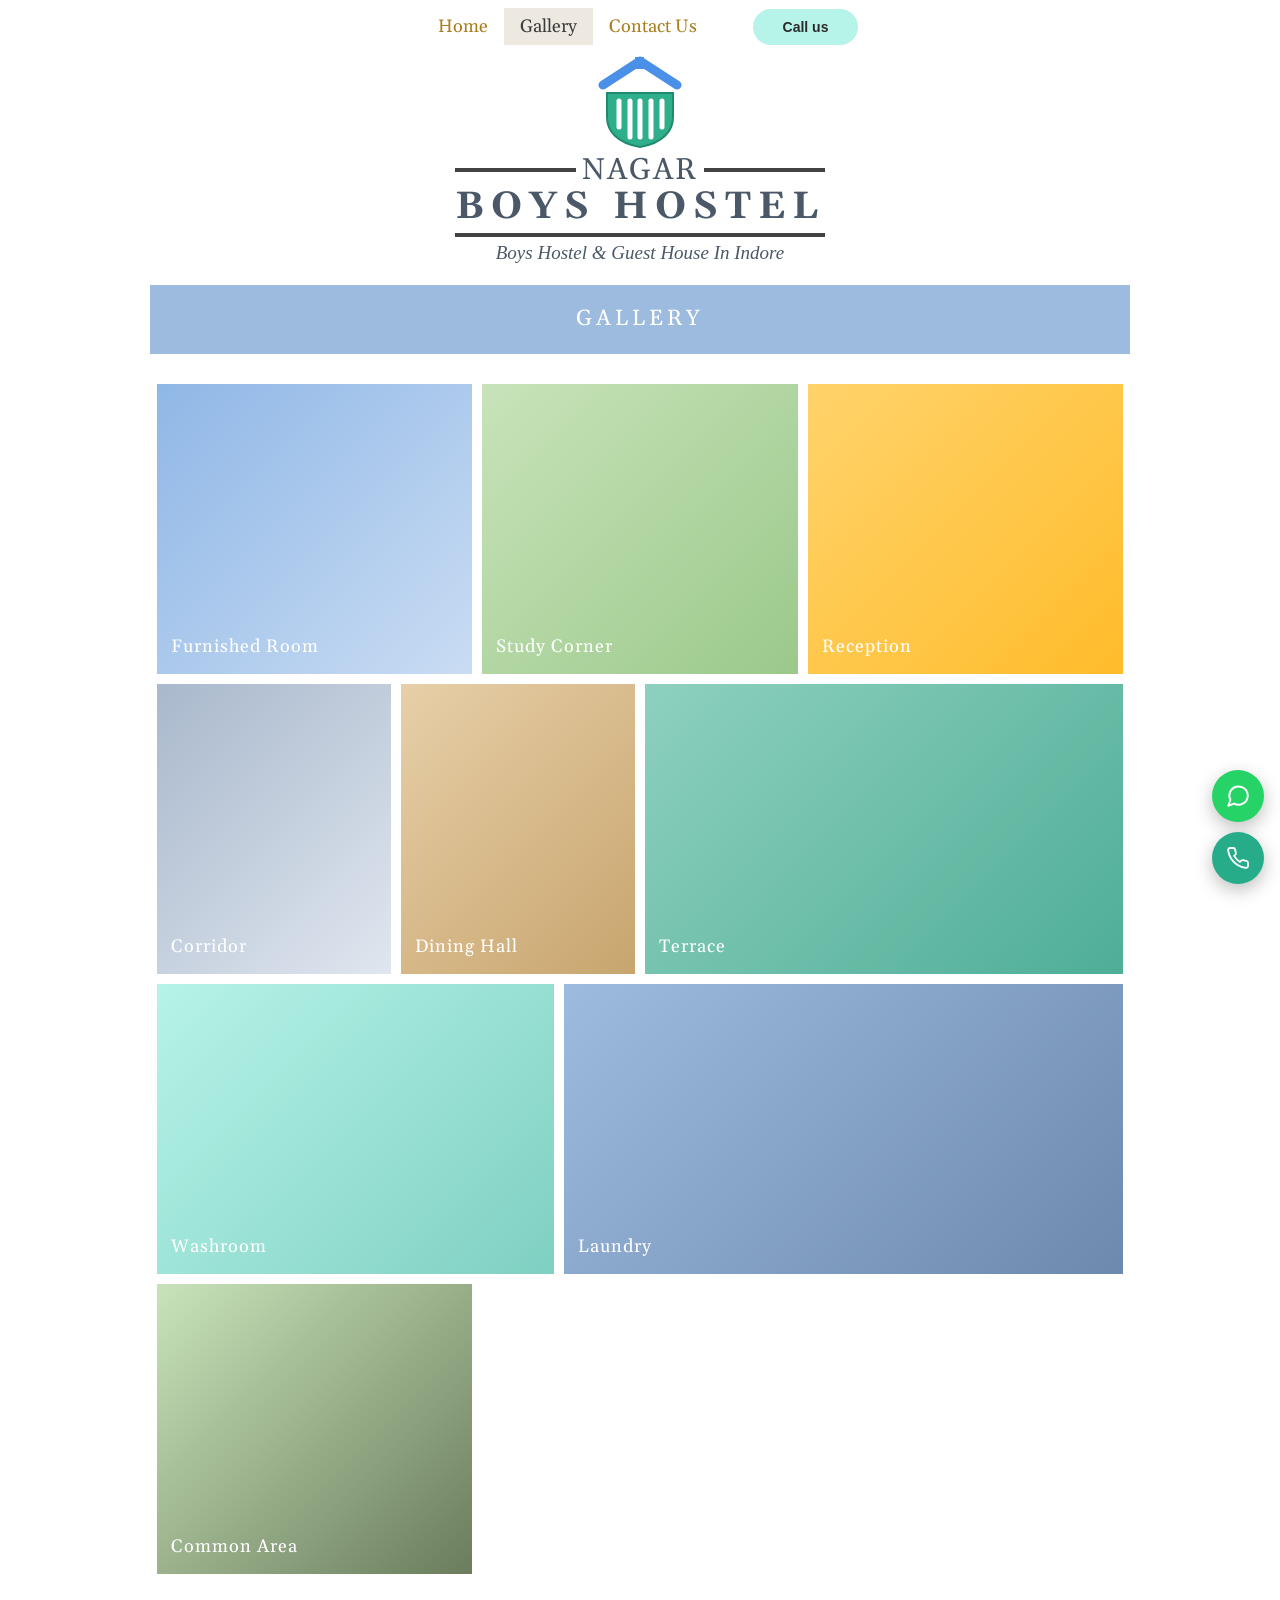
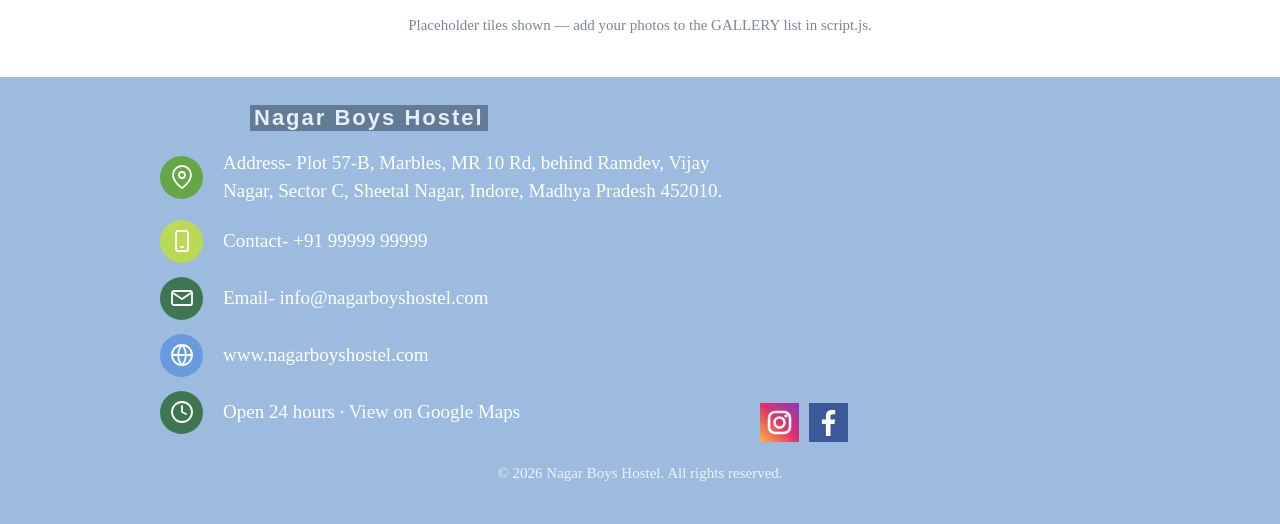
<file: gallery.html>
<!DOCTYPE html>
<html lang="en">
<head>
<meta charset="UTF-8">
<meta name="viewport" content="width=device-width, initial-scale=1">
<title>Gallery – Nagar Boys Hostel</title>
<link rel="preconnect" href="https://fonts.googleapis.com">
<link rel="preconnect" href="https://fonts.gstatic.com" crossorigin>
<link href="https://fonts.googleapis.com/css2?family=Gelasio:wght@400;700&family=Tinos:ital,wght@0,400;0,700;1,400&display=swap" rel="stylesheet">
<link rel="stylesheet" href="style.css">
</head>
<body>
<div id="site-header"></div>
<div class="cbar">GALLERY</div>
<div class="gal" id="gallery"></div>
<p class="note">Placeholder tiles shown — add your photos to the GALLERY list in script.js.</p>
<div style="height:40px"></div>
<div class="lb" id="lb"><button aria-label="Close">×</button><img alt=""></div>
<div id="site-footer"></div>
<script src="script.js"></script>
</body>
</html>
</file>
<file: style.css>
:root{
  --amber:#ffbc2b;
  --green-bg:#c8e3ba;
  --olive:#6b7d5c;
  --slate:#4a5868;
  --gold:#aa7d1d;
  --tab:#ede9e1;
  --mint:#b6f3e8;
  --blue-foot:#9dbbdf;
  --hl-blue:#637b94;
  --hl-green:#67a646;
  --navy:#021185;
  --yellow:#fed702;
  --teal:#27ac8a;
  --head:'Gelasio',Georgia,'Times New Roman',serif;
  --body:'Tinos','Times New Roman',Times,serif;
}
*{box-sizing:border-box;margin:0;padding:0}
html{scroll-behavior:smooth}
body{font-family:var(--body);color:var(--slate);background:#fff;font-size:18px;line-height:1.5}
img{max-width:100%;display:block}
a{color:inherit;text-decoration:none}
.wrap{width:min(1000px,100% - 32px);margin-inline:auto;position:relative}

/* ---------- header (centred tabs + call pill + centred logo) ---------- */
.site-head{background:#fff;padding:8px 0 18px;text-align:center}
.tabs{display:flex;justify-content:center;align-items:center;gap:40px;flex-wrap:wrap;margin-bottom:10px}
.tabs ul{list-style:none;display:flex}
.tabs li a{display:block;padding:5px 16px;font-family:var(--head);font-size:18px;color:var(--gold)}
.tabs li a.active{background:var(--tab);color:#3b3b3b}
.tabs li a:hover{color:#3b3b3b}
.callpill{background:var(--mint);color:#2b2b2b;font:700 14px Arial,Helvetica,sans-serif;padding:10px 30px;border-radius:22px}
.callpill:hover{filter:brightness(.95)}
.logo{display:inline-block;text-align:center;color:var(--slate)}
.logo svg{display:block;margin:0 auto 6px}
.logo .l1{display:flex;align-items:center;gap:6px;font-family:var(--head);font-size:30px;letter-spacing:2px;line-height:1}
.logo .l1::before,.logo .l1::after{content:"";height:4px;background:#424242;flex:1;min-width:30px}
.logo .l2{font-family:var(--head);font-weight:700;font-size:38px;letter-spacing:7px;line-height:1.2;color:var(--slate);border-bottom:4px solid #424242;padding-bottom:2px}
.logo .l3{font-style:italic;font-size:19px;margin-top:2px}

/* ---------- hero ---------- */
.hero{position:relative;height:min(780px,62vw);min-height:560px;margin-top:0}
.hero-img{position:absolute;inset:0 auto 0 0;width:66.5%;background:
  url(images/hero.jpg) center/cover no-repeat,
  linear-gradient(160deg,#b9c9dc 0%,#e7eef6 45%,#9fb4cc 100%);display:grid;place-items:center;color:rgba(255,255,255,.7)}
.hero-card{position:absolute;right:10.5%;bottom:160px;width:min(465px,92%);background:var(--amber);padding:56px 56px 44px;color:#fff}
.hero-card h2{font-family:var(--head);font-size:24px;letter-spacing:2px;line-height:1.35;margin-bottom:46px;font-weight:700}
.hero-card p{font-size:17px;line-height:1.55;margin-bottom:46px}
.btn-white{display:inline-block;background:#fff;color:#5a9e3a;font-size:17px;letter-spacing:.5px;padding:10px 38px;text-transform:uppercase;transition:.2s}
.btn-white:hover{background:#fffdf3;transform:translateY(-2px)}

/* ---------- chevron ornaments ---------- */
.orn{position:relative;height:130px}
.chev{position:absolute;top:22px;width:104px;height:90px}
.chev.l{left:11%}
.chev.r{right:11%}
.chev svg{width:100%;height:100%;overflow:visible}
.sec-title{position:relative;text-align:center;padding:0 20px}

/* ---------- sections ---------- */
.band{padding:22px 0 40px;position:relative}
.green{background-color:var(--green-bg);
  background-image:repeating-linear-gradient(45deg,rgba(255,255,255,.2) 0 1px,transparent 1px 7px),repeating-linear-gradient(-45deg,rgba(255,255,255,.2) 0 1px,transparent 1px 7px)}
.band h2.t{font-family:var(--head);font-weight:400;font-size:29px;letter-spacing:4px;color:var(--olive);text-align:center;line-height:1.3}
.band p.lead{text-align:center;color:#111;max-width:860px;margin:12px auto 24px;font-size:18px}
.white p.lead{color:var(--slate)}
.white{background:#fff;padding-top:0}
.icons{display:flex;flex-wrap:wrap;justify-content:center;gap:26px 12px;max-width:900px;margin:0 auto}
.it{width:190px;text-align:center;color:#000;font-size:18px;line-height:1.25}
.it svg{display:block;margin:0 auto 6px;color:#000}
.it span{display:block;padding:0 4px}
.sec-gap{height:30px}

/* rates */
.rates{display:grid;grid-template-columns:repeat(3,1fr);gap:24px;max-width:900px;margin:10px auto 0}
.rate{background:#fff;padding:32px 24px;text-align:center;color:#111;border-top:6px solid var(--amber)}
.rate.pop{border-top-color:var(--teal)}
.rate h3{font-family:var(--head);letter-spacing:2px;color:var(--olive);font-size:22px;margin-bottom:6px}
.rate .price{font-size:20px;font-weight:700;margin-bottom:12px;color:#000}
.rate ul{list-style:none;margin-bottom:20px;font-size:17px;line-height:1.7}
.rate .btn-white{background:var(--amber);color:#fff}
.rate.pop .btn-white{background:var(--teal)}

/* faq */
.faq{max-width:780px;margin:10px auto 0;display:grid;gap:12px;padding:0 16px}
details{border:1px solid #d9d3c5;background:#fcfbf7;padding:14px 20px}
summary{cursor:pointer;font-family:var(--head);font-size:19px;color:var(--olive);letter-spacing:.5px;list-style:none;display:flex;justify-content:space-between;gap:10px}
summary::-webkit-details-marker{display:none}
summary::after{content:"+";font-size:24px;line-height:1;color:var(--gold)}
details[open] summary::after{content:"–"}
details p{margin-top:8px;font-size:17px}

/* ---------- footer ---------- */
.site-foot{background:var(--blue-foot);padding:18px 0 40px;color:#fff}
.site-foot .wrap{display:grid;grid-template-columns:1.6fr 1fr;gap:24px;max-width:960px}
.fh{display:inline-block;background:var(--hl-blue);color:#e6eefb;font:700 22px Arial,Helvetica,sans-serif;letter-spacing:2px;padding:0 4px;margin:10px 0 18px 90px}
.frow{display:flex;align-items:center;gap:20px;margin-bottom:14px;font-size:19px}
.frow .dot{width:43px;height:43px;border-radius:50%;display:grid;place-items:center;flex:none;color:#fff}
.frow a:hover{text-decoration:underline}
.social{display:flex;gap:10px;align-self:end;margin-bottom:6px}
.social a{width:39px;height:39px;display:grid;place-items:center;color:#fff}
.copy{text-align:center;font-size:15px;color:#eef3fb;padding:14px 0 0}

/* ---------- gallery ---------- */
.gal{display:grid;grid-template-columns:repeat(12,1fr);grid-auto-rows:290px;gap:10px;max-width:966px;margin:30px auto 40px;padding:0}
.tile{position:relative;overflow:hidden;cursor:zoom-in;display:block}
.tile img{width:100%;height:100%;object-fit:cover}
.tile.ph{color:#fff;display:flex;align-items:flex-end;padding:14px;font-family:var(--head);letter-spacing:1px;cursor:default}
.lb{position:fixed;inset:0;background:rgba(0,0,0,.88);display:none;place-items:center;z-index:100;padding:20px}
.lb.open{display:grid}
.lb img{max-height:90vh}
.lb button{position:absolute;top:16px;right:22px;font-size:2.2rem;color:#fff;background:none;border:0;cursor:pointer}
.note{text-align:center;font-size:15px;color:#7b8794;margin-top:14px}

/* ---------- contact ---------- */
.cbar{background:var(--blue-foot);width:min(980px,100% - 32px);margin:0 auto 24px;text-align:center;color:#fff;font-family:var(--head);font-size:22px;letter-spacing:4px;padding:18px 10px}
.cband{display:grid;grid-template-columns:364px 1fr;gap:20px;align-items:center;padding:16px 0 40px}
.cphoto{height:286px;background:
  url(images/contact.jpg) center/cover no-repeat,
  linear-gradient(135deg,#a8c1de,#dfe9f5)}
.ctext{text-align:center;color:#fff;font-family:var(--head);font-size:21px;letter-spacing:2px;padding-right:20px}
.ctext p{margin:0 0 22px}
.ctext .hl{background:var(--hl-green);padding:0 4px}
.cform{max-width:660px;margin:30px auto 60px;padding:0 16px;text-align:center}
.cform p.intro{margin-bottom:20px}
.cform form{display:grid;grid-template-columns:1fr 1fr;gap:6px 6px}
.cform input,.cform textarea{font-family:var(--body);font-size:16px;background:#e8f0fb;border:1px solid #6d8aae;padding:9px 12px;color:var(--slate);width:100%}
.cform textarea{grid-column:2;grid-row:1/4;resize:vertical}
.cform .full{grid-column:1/-1;text-align:left;margin-top:8px}
.cform button{cursor:pointer;border:0;background:var(--hl-green);color:#fff;font-family:var(--body);font-size:17px;padding:9px 38px}
.cform button:hover{filter:brightness(1.07)}
.map{max-width:980px;height:300px;margin:0 auto 50px;background:#e8f0fb;display:grid;place-items:center;text-align:center;padding:20px;color:#6d8aae;font-size:16px}

/* floating */
.float{position:fixed;right:16px;bottom:16px;display:grid;gap:10px;z-index:60}
.float a{width:52px;height:52px;border-radius:50%;display:grid;place-items:center;color:#fff;box-shadow:0 6px 18px rgba(0,0,0,.25)}
.float .wa{background:#25d366}
.float .call{background:var(--teal)}

.reveal{opacity:0;transform:translateY(20px);transition:opacity .7s,transform .7s}
.reveal.in{opacity:1;transform:none}

@media(max-width:860px){
  .hero{height:auto;min-height:0}
  .hero-img{position:relative;width:100%;height:340px}
  .hero-card{position:relative;right:auto;bottom:auto;width:100%;padding:40px 24px}
  .hero-card h2,.hero-card p{margin-bottom:24px}
  .chev{width:60px;height:52px}
  .orn{height:90px}
  .band h2.t{font-size:23px;letter-spacing:2px;padding:0 60px}
  .it{width:46%}
  .rates{grid-template-columns:1fr;padding:0 16px}
  .site-foot .wrap{grid-template-columns:1fr}
  .fh{margin-left:0}
  .social{margin-left:0}
  .gal{grid-template-columns:repeat(2,1fr);grid-auto-rows:200px;padding:0 10px}
  .gal .tile{grid-column:span 1 !important}
  .cband{grid-template-columns:1fr}
  .cphoto{height:220px}
  .ctext{padding:0 16px;font-size:17px}
  .cform form{grid-template-columns:1fr}
  .cform textarea{grid-column:1;grid-row:auto}
  .logo .l2{font-size:28px;letter-spacing:4px}
  .logo .l1{font-size:22px}
  .tabs{gap:14px}
}
@media(prefers-reduced-motion:reduce){.reveal{opacity:1;transform:none;transition:none}html{scroll-behavior:auto}}
</file>
